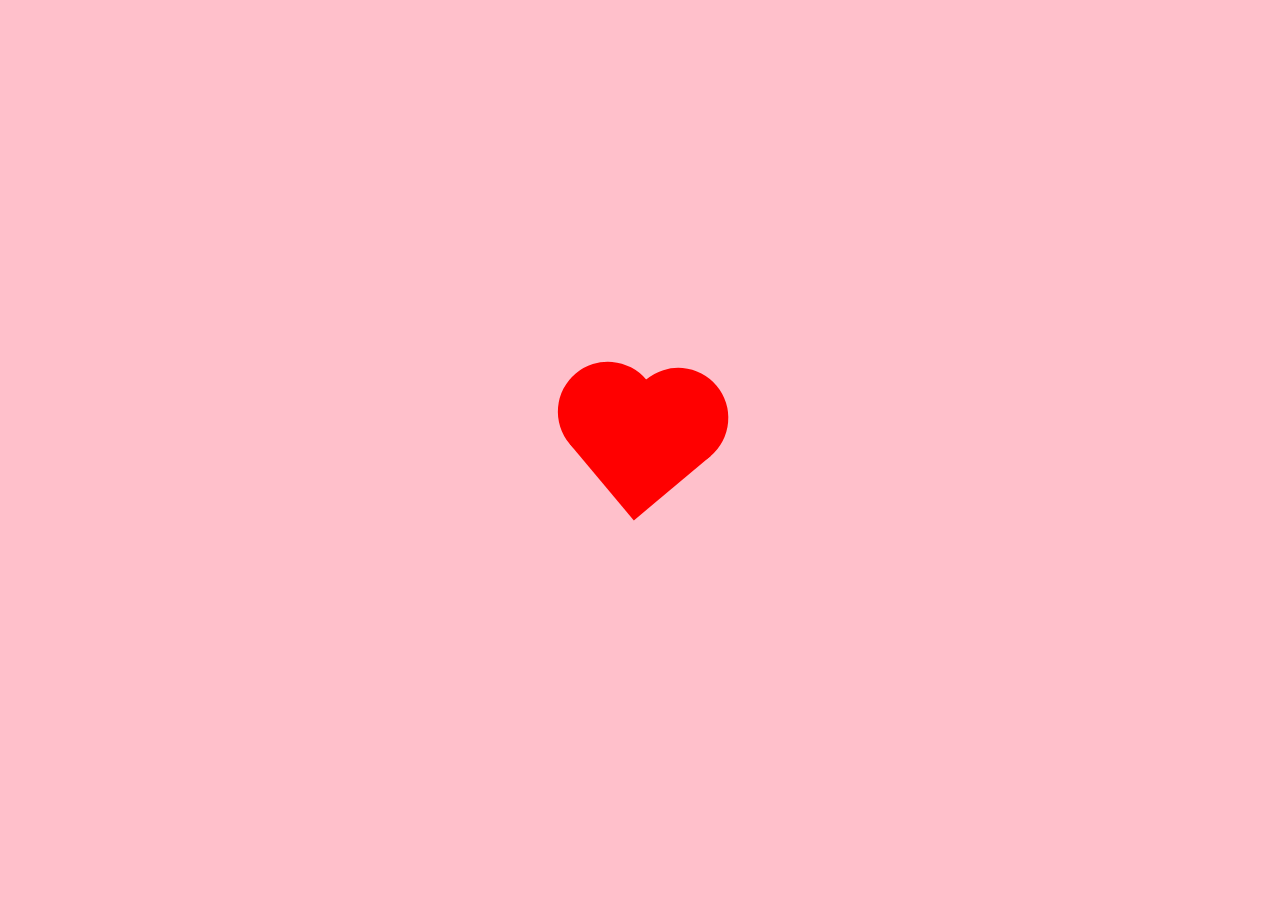
<file: index2.html>
<!DOCTYPE html>
<html lang="en">
  <head>
    <meta charset="UTF-8" />
    <meta http-equiv="X-UA-Compatible" content="IE=edge" />
    <meta name="viewport" content="width=device-width, initial-scale=1.0" />
    <title>Heart</title>
    <link rel="stylesheet" href="./style2.css" />
  </head>
  <body>
    <div></div>
  </body>
</html>
</file>
<file: style2.css>
div {
  width: 100px;
  height: 100px;
  position: absolute;
  margin-left: -50px;
  margin-top: -50px;
  top: 50%;
  left: 50%;

  background-color: red;
  transform: rotate(50deg);
  animation-name: heartbeat;

  animation-duration: 1s;

  animation-iteration-count: infinite;
  animation-direction: alternate;
  animation-timing-function: ease-in-out;
}
div::after {
  content: "";
  width: 100px;
  height: 100px;
  border-radius: 100%;
  position: absolute;
  top: -50px;
  right: 0;
  display: block;
  background-color: red;
}
div::before {
  content: "";
  width: 100px;
  height: 100px;
  border-radius: 100%;
  position: absolute;
  top: 0px;
  left: -50px;
  display: block;
  background-color: red;
}

@keyframes heartbeat {
  0% {
    transform: scale(1);
  }
  50% {
    transform: scale(1.1);
  }
  100% {
    transform: scale(1.2);
  }
}
body {
  background-color: pink;
}
</file>
